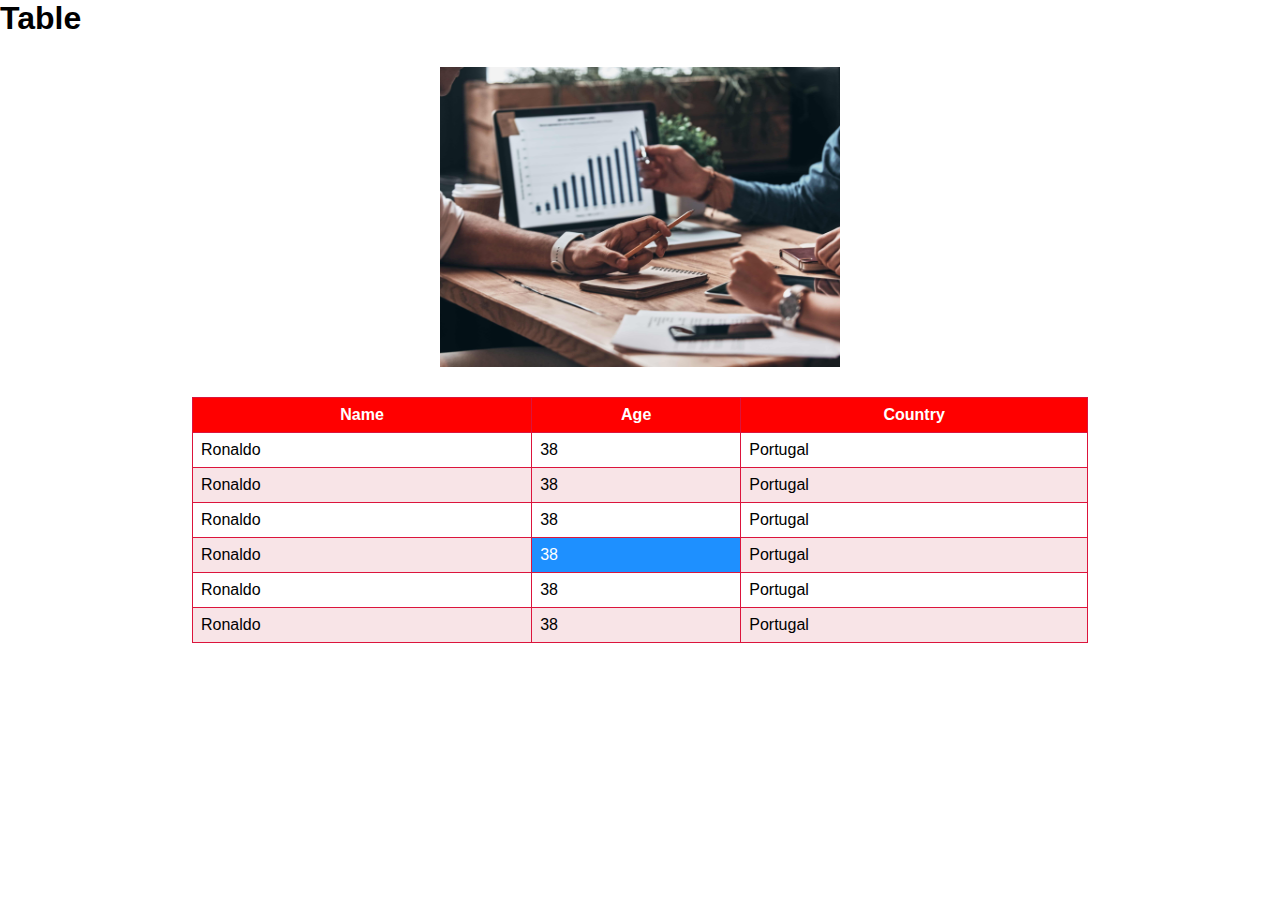
<file: index.html>
<!DOCTYPE html>
<html lang="en">
<head>
    <meta charset="UTF-8">
    <meta http-equiv="X-UA-Compatible" content="IE=edge">
    <meta name="viewport" content="width=device-width, initial-scale=1.0">
    <title>Document</title>
    <link rel="stylesheet" href="./style.css">
</head>
<body>
    <h1>Table</h1>
    <div class="box"></div>
    <table class="table">
        <thead>
            <tr>
                <th>Name</th>
                <th>Age</th>
                <th>Country</th>
            </tr>
        </thead>
        <tbody>
            <tr>
                <td>Ronaldo</td>
                <td>38</td>
                <td>Portugal</td>
            </tr>
            <tr>
                <td>Ronaldo</td>
                <td>38</td>
                <td>Portugal</td>
            </tr>
            <tr>
                <td>Ronaldo</td>
                <td>38</td>
                <td>Portugal</td>
            </tr>
            <tr>
                <td>Ronaldo</td>
                <td>38</td>
                <td>Portugal</td>
            </tr>
            <tr>
                <td>Ronaldo</td>
                <td>38</td>
                <td>Portugal</td>
            </tr>
            <tr>
                <td>Ronaldo</td>
                <td>38</td>
                <td>Portugal</td>
            </tr>
        </tbody>
    </table>
</body>
</html>
</file>
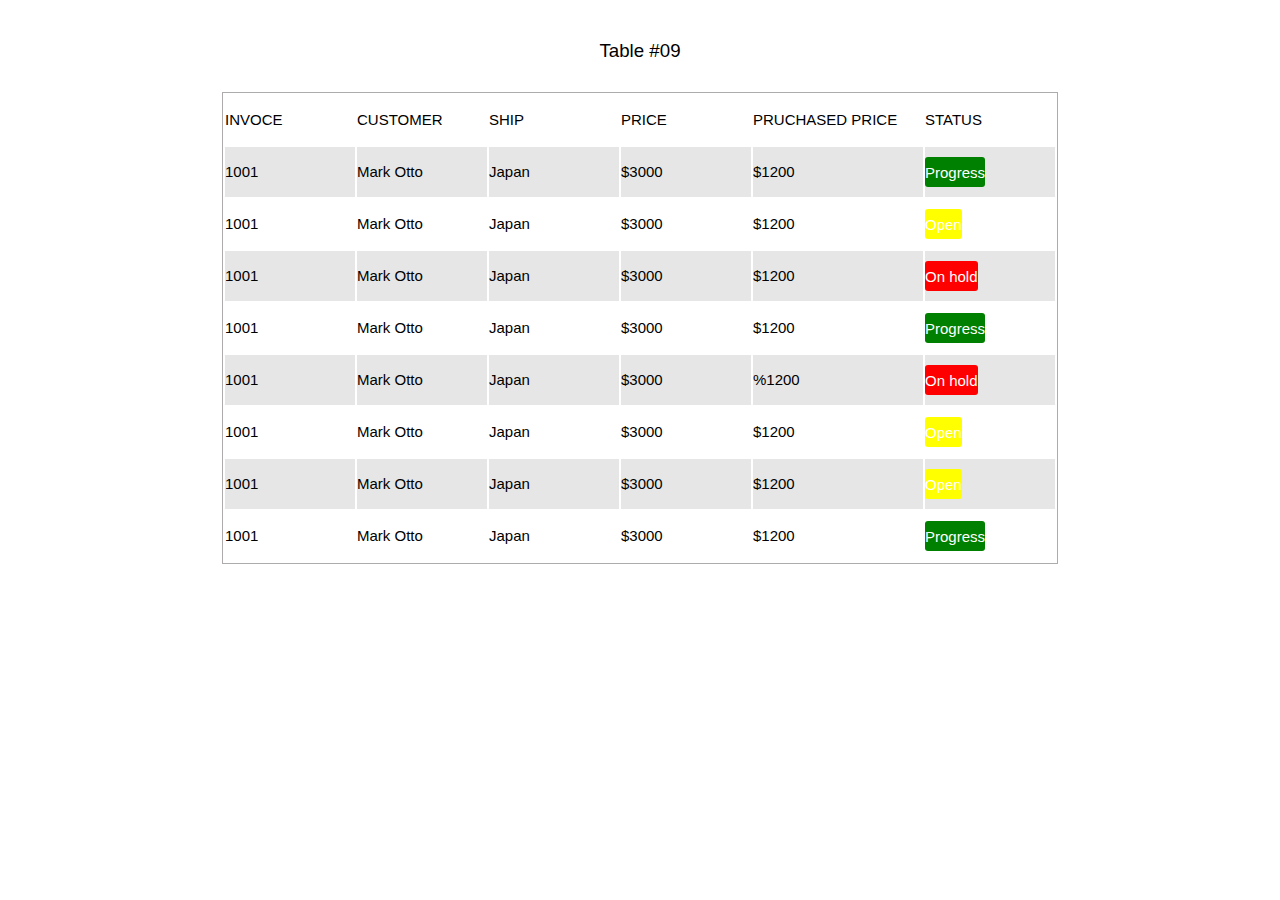
<file: hw.html>
<!DOCTYPE html>
<html lang="en">
<head>
    <meta charset="UTF-8">
    <meta http-equiv="X-UA-Compatible" content="IE=edge">
    <meta name="viewport" content="width=device-width, initial-scale=1.0">
    <title>Document</title>
    <link rel="stylesheet" href="./hw.css">
</head>
<body>
    <h3 class="title">Table #09</h3>
    <table class="table">
        <tbody>
            <tr>
                <td><span>INVOCE</span></td>
                <td><span>CUSTOMER</span></td>
                <td><span>SHIP</span></td>
                <td><span>PRICE</span></td>
                <td><span>PRUCHASED PRICE</span></td>
                <td><span>STATUS</span></td>
            </tr>
            <tr>
                <td><span>1001</span></td>
                <td><span>Mark Otto</span></td>
                <td><span>Japan</span></td>
                <td><span>$3000</span></td>
                <td><span>$1200</span></td>
                <td><button><span>Progress</span></button></td>
            </tr>
            <tr>
                <td><span>1001</span></td>
                <td><span>Mark Otto</span></td>
                <td><span>Japan</span></td>
                <td><span>$3000</span></td>
                <td><span>$1200</span></td>
                <td><button><span>Open</span></button></td>
            </tr>
            <tr>
                <td><span>1001</span></td>
                <td><span>Mark Otto</span></td>
                <td><span>Japan</span></td>
                <td><span>$3000</span></td>
                <td><span>$1200</span></td>
                <td><button><span>On hold</span></button></td>
            </tr>
            <tr>
                <td><span>1001</span></td>
                <td><span>Mark Otto</span></td>
                <td><span>Japan</span></td>
                <td><span>$3000</span></td>
                <td><span>$1200</span></td>
                <td><button><span>Progress</span></button></td>
            </tr>
            <tr>
                <td><span>1001</span></td>
                <td><span>Mark Otto</span></td>
                <td><span>Japan</span></td>
                <td><span>$3000</span></td>
                <td><span>%1200</span></td>
                <td><button><span>On hold</span></button></td>
            </tr>
            <tr>
                <td><span>1001</span></td>
                <td><span>Mark Otto</span></td>
                <td><span>Japan</span></td>
                <td><span>$3000</span></td>
                <td><span>$1200</span></td>
                <td><button><span>Open</span></button></td>
            </tr>
            <tr>
                <td><span>1001</span></td>
                <td><span>Mark Otto</span></td>
                <td><span>Japan</span></td>
                <td><span>$3000</span></td>
                <td><span>$1200</span></td>
                <td><button><span>Open</span></button></td>
            </tr>
            <tr>
                <td><span>1001</span></td>
                <td><span>Mark Otto</span></td>
                <td><span>Japan</span></td>
                <td><span>$3000</span></td>
                <td><span>$1200</span></td>
                <td><button><span>Progress</span></button></td>
            </tr>
        </tbody>
    </table>
</body>
</html>
</file>
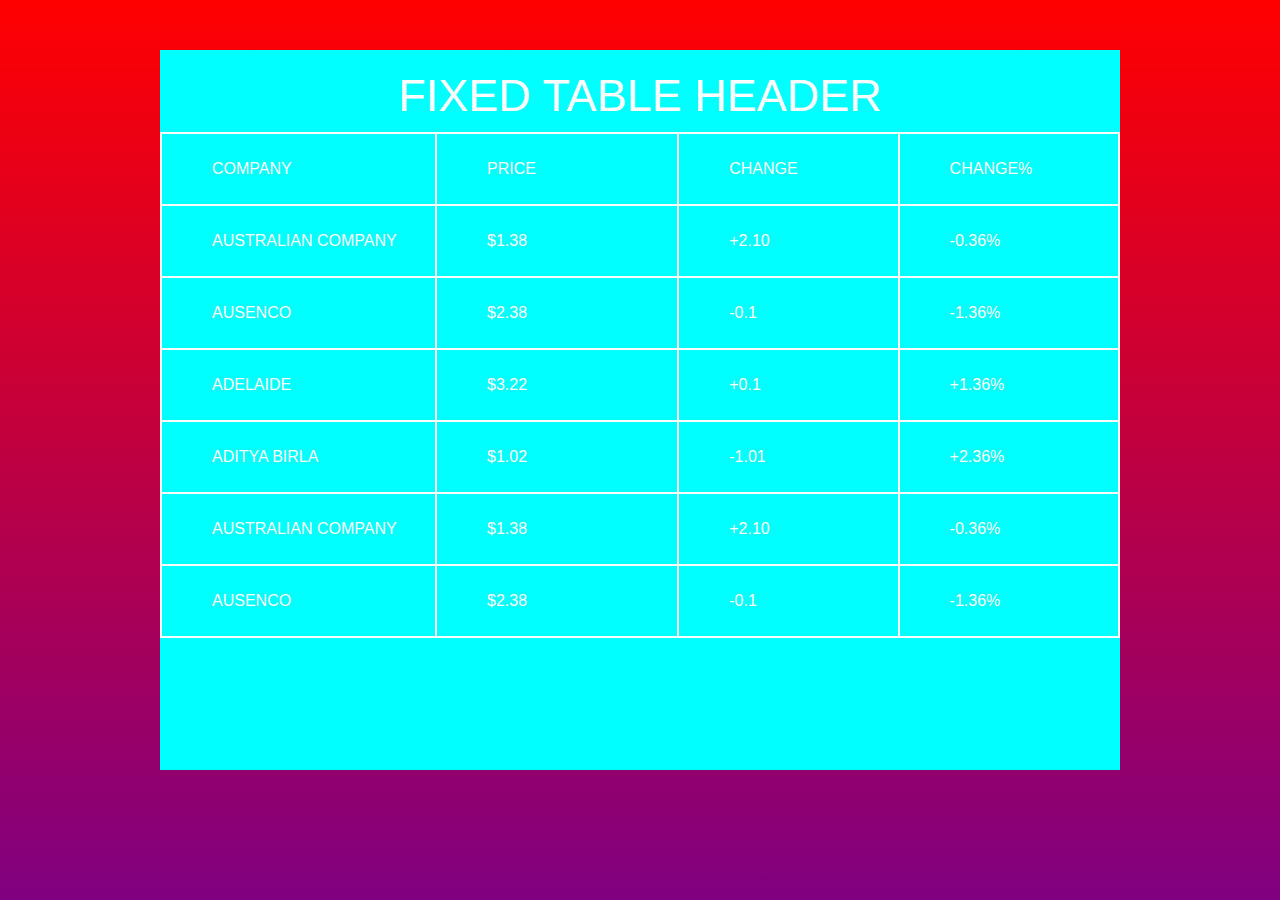
<file: hw2.html>
<!DOCTYPE html>
<html lang="en">
<head>
    <meta charset="UTF-8">
    <meta http-equiv="X-UA-Compatible" content="IE=edge">
    <meta name="viewport" content="width=device-width, initial-scale=1.0">
    <title>Document</title>
    <link rel="stylesheet" href="./hw2.css">
</head>
<body>
    <div class="non-body">
        <div class="main">
            <h1 class="title">FIXED TABLE HEADER</h1>
            <table class="table">
                <tbody>
                    <tr>
                        <td><span>COMPANY</span></td>
                        <td><span>PRICE</span></td>
                        <td><span>CHANGE</span></td>
                        <td><span>CHANGE%</span></td>
                    </tr>
                    <tr>
                        <td><span>AUSTRALIAN COMPANY</span></td>
                        <td><span>$1.38</span></td>
                        <td><span>+2.10</span></td>
                        <td><span>-0.36%</span></td>
                    </tr>
                    <tr>
                        <td><span>AUSENCO</span></td>
                        <td><span>$2.38</span></td>
                        <td><span>-0.1</span></td>
                        <td><span>-1.36%</span></td>
                    </tr>
                    <tr>
                        <td><span>ADELAIDE</span></td>
                        <td><span>$3.22</span></td>
                        <td><span>+0.1</span></td>
                        <td><span>+1.36%</span></td>
                    </tr>
                    <tr>
                        <td><span>ADITYA BIRLA</span></td>
                        <td><span>$1.02</span></td>
                        <td><span>-1.01</span></td>
                        <td><span>+2.36%</span></td>
                    </tr><tr>
                        <td><span>AUSTRALIAN COMPANY</span></td>
                        <td><span>$1.38</span></td>
                        <td><span>+2.10</span></td>
                        <td><span>-0.36%</span></td>
                    </tr>
                    <tr>
                        <td><span>AUSENCO</span></td>
                        <td><span>$2.38</span></td>
                        <td><span>-0.1</span></td>
                        <td><span>-1.36%</span></td>
                    </tr>
                </tbody>
            </table>
        </div>
    </div>
</body>
</html>
</file>
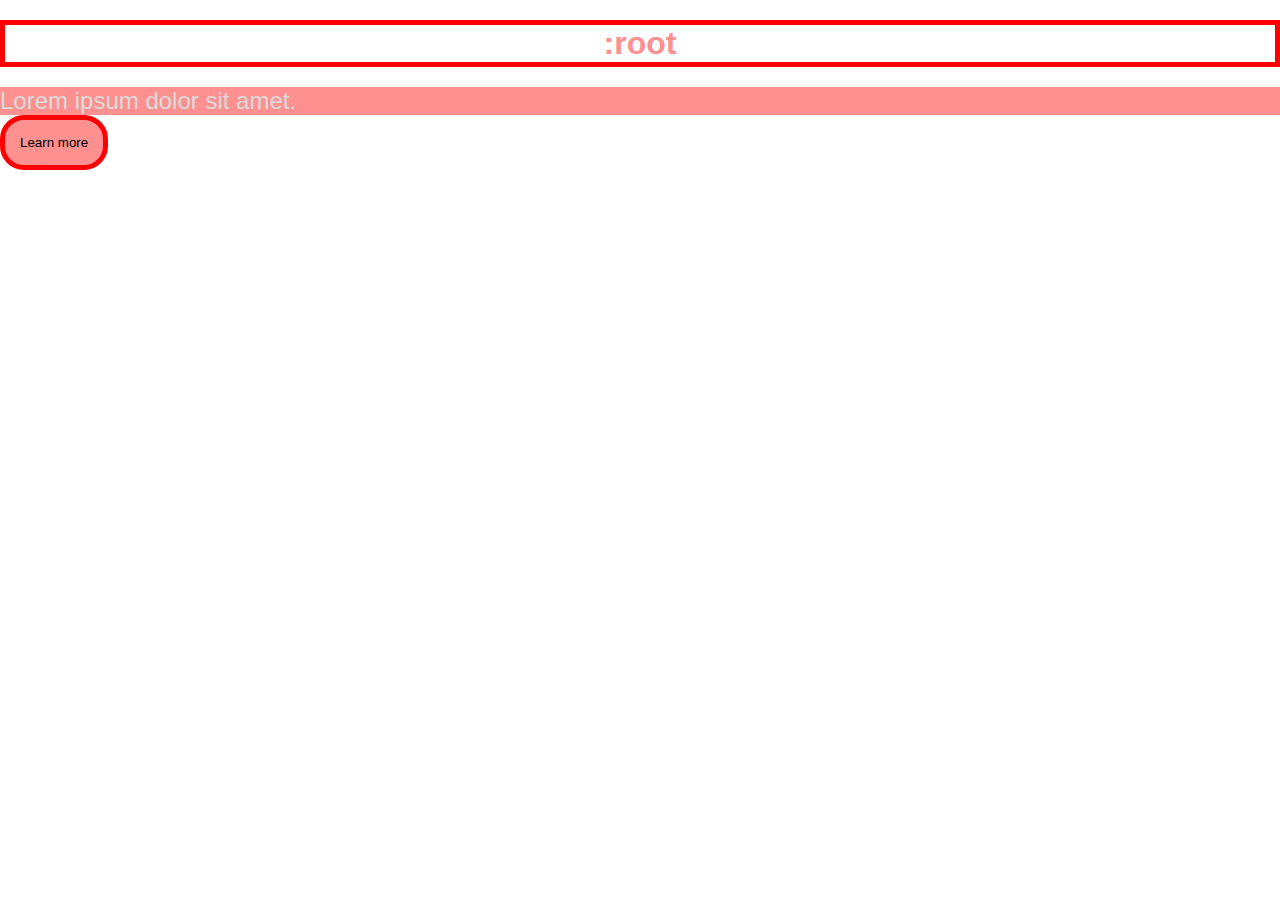
<file: main.html>
<!DOCTYPE html>
<html lang="en">
<head>
    <meta charset="UTF-8">
    <meta http-equiv="X-UA-Compatible" content="IE=edge">
    <meta name="viewport" content="width=device-width, initial-scale=1.0">
    <title>Document</title>
    <link rel="stylesheet" href="./main.css">
</head>
<body>
    <h1 class="title">:root</h1>

    <p class="desc">Lorem ipsum dolor sit amet.</p>

    <button class="btn">Learn more</button>
    
    
</body>
</html>
</file>
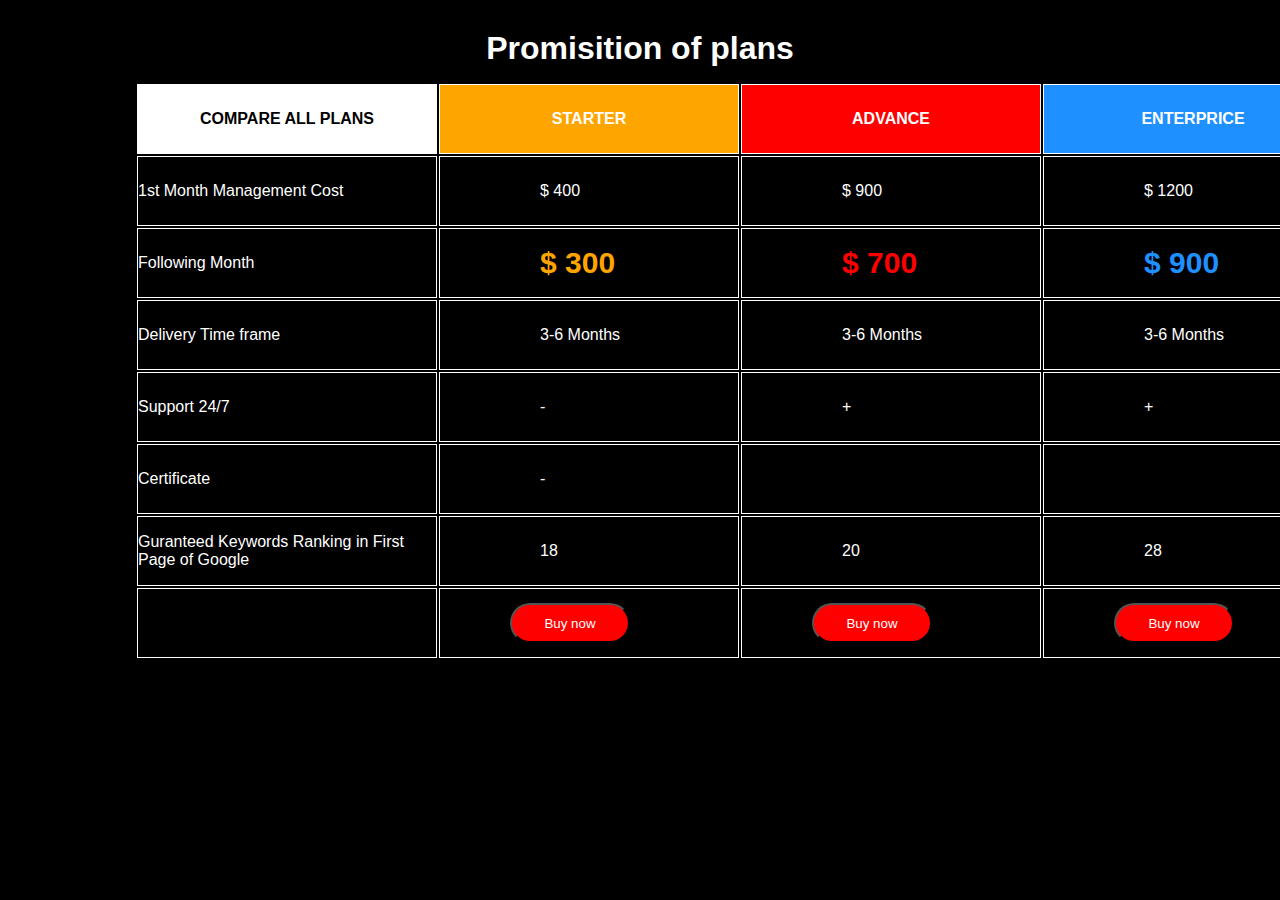
<file: plus.html>
<!DOCTYPE html>
<html lang="en">
<head>
    <meta charset="UTF-8">
    <meta http-equiv="X-UA-Compatible" content="IE=edge">
    <meta name="viewport" content="width=device-width, initial-scale=1.0">
    <title>Document</title>
    <link rel="stylesheet" href="https://cdnjs.cloudflare.com/ajax/libs/font-awesome/6.1.2/css/all.min.css" integrity="sha512-1sCRPdkRXhBV2PBLUdRb4tMg1w2YPf37qatUFeS7zlBy7jJI8Lf4VHwWfZZfpXtYSLy85pkm9GaYVYMfw5BC1A==" crossorigin="anonymous" referrerpolicy="no-referrer" />
    <link rel="stylesheet" href="./plus.css">
</head>
<body>
    <h1 class="title">Promisition of plans</h1>
    <table class="table">
        <thead>
            <tr>
                <th>COMPARE ALL PLANS</th>
                <th>STARTER</th>
                <th>ADVANCE</th>
                <th>ENTERPRICE</th>
            </tr>
        </thead>
        <tbody>
            <tr>
                <td>1st Month Management Cost</td>
                <td><span>$ 400</span></td>
                <td><span>$ 900</span></td>
                <td><span>$ 1200</span></td>
            </tr>
            <tr>
                <td>Following Month</td>
                <td><span>$ 300</span></td>
                <td><span>$ 700</span></td>
                <td><span>$ 900</span></td>
            </tr>
            <tr>
                <td>Delivery Time frame</td>
                <td><span>3-6 Months</span></td>
                <td><span>3-6 Months</span></td>
                <td><span>3-6 Months</span></td>
            </tr>
            <tr>
                <td>Support 24/7</td>
                <td><span>-</span></td>
                <td><span>+</span></td>
                <td><span>+</span></td>
            </tr>
            <tr>
                <td>Certificate</td>
                <td><span>-</span></td>
                <td><span></span></td>
                <td><span></span></td>
            </tr>
            <tr>
                <td>Guranteed Keywords Ranking in First Page of Google</td>
                <td><span>18</span></td>
                <td><span>20</span></td>
                <td><span>28</span></td>
            </tr>
            <tr>
                <td></td>
                <td><button class="btn"><p>Buy now</p></button></td>
                <td><button class="btn"><p>Buy now</p></button></td>
                <td><button class="btn"><p>Buy now</p></button></td>
            </tr>
        </tbody>
    </table>
</body>
</html>
</file>
<file: style.css>
*{
    margin: 0;
    padding: 0;
    box-sizing: border-box;
    font-family: sans-serif;
}
.table{
    width: 70%;
    margin: auto;
    border-collapse: collapse;
}
.table th,
.table td{
    border:1px solid crimson;
    padding: 8px;
}
.table th{
    background-color: rgb(255, 0, 0);
    color: #fff;
}
/* odd = har toq child ga */
/* even = har juft childga */
.table tbody tr:nth-child(even){
    background-color: rgb(248, 228, 231);
}
.table tbody tr:nth-child(4) td:nth-child(2){
    background-color: dodgerblue;
    color: #fff;
}

.box{
    width: 400px;
    height: 300px;
    background: url("./ey-fn-12-sources-of-finance-for-entrepreneurs.jpg") no-repeat center/cover;
    margin: 30px auto;
     position: relative;
    overflow: hidden;
}
.box::before{
    content:"";
    position: absolute;
    top: 0;
    right:-50%;

    width: 50%;
    height: 100%;
    background: #00000083;
    transition: .5s;
    

}
.box:hover::before{
    right: 0%;
}

.box::after{
    content:"";
    position: absolute;
    top: 0;
    left: -50%;

    width: 50%;
    height: 100%;
    background-color: #00000083;
    transition: .5s;
    
}
.box:hover::after{
    left: 0%;
}
</file>
<file: hw.css>
*{
    margin: 0;
    padding: 0;
    box-sizing: border-box;
    font-family: sans-serif;
}
.title{
    text-align: center;
    padding-top: 40px;
    font-weight: 300;
    margin-bottom: 30px;
}
.table{
    border: 0.1px solid rgb(173, 171, 171);
    margin: auto;
}
.table tr td{
    width: 130px;
    height: 50px;
}
.table tr button{
    height: 30px;
}
.table tr:nth-child(2) td button{
    background-color: green;
    color:white;
    border:none;
    border-radius: 3px;
}
.table tr:nth-child(3) td button{
    background-color: yellow;
    color:white;
    border:none;
    border-radius: 3px;
}
.table tr:nth-child(4) td button{
    background-color: red;
    color:white;
    border:none;
    border-radius: 3px;
}
.table tr:nth-child(5) td button{
    background-color: green;
    color:white;
    border:none;
    border-radius: 3px;
}
.table tr:nth-child(6) td button{
    background-color: red;
    color:white;
    border:none;
    border-radius: 3px;
}
.table tr:nth-child(7) td button{
    background-color: yellow;
    color:white;
    border:none;
    border-radius: 3px;
}
.table tr:nth-child(8) td button{
    background-color: yellow;
    color:white;
    border:none;
    border-radius: 3px;
}
.table tr:nth-child(9) td button{
    background-color: green;
    color:white;
    border:none;
    border-radius: 3px;
}
.table tr:nth-child(even){
    width: 200px;
    height: 50px;
    background-color: #e6e6e6;
}
.table tr:nth-child(1) td:nth-child(5){
    width: 170px;
    height: 50px;
}
.table tr td span{
    font-weight: 300;
    font-size: 15px;
}
</file>
<file: hw2.css>
*{
    margin: 0;
    padding: 0;
    box-sizing: border-box;
    font-family: sans-serif;
}
.non-body{
    background: linear-gradient(red, purple);
    width: 100%;
    height: 100vh;
    padding-top: 50px;
}
.main{
    width: 75%;
    height: 80vh;
    background-color: aqua;
    margin: auto;
}
.title{
    text-align: center;
    padding-top: 20px;
    color: #fff;
    font-size: 45px;
    font-weight: 300;
    margin-bottom: 10px;
}
.table{
    width: 100%;
    background-color:#fff;
    border-style: hidden;
}
.table tbody tr td{
    width: 200px;
    height: 70px;
    background-color: aqua;
    color:#fff;
}
.table tbody tr td span{
    color:#fff;
    padding-left: 50px;
}
.table tbody tr td:nth-child(1){
    width: 250px;
    height: 70px;
    background-color: aqua;
    color:#fff;
}
.table tbody tr td:nth-child(2){
    width: 220px;
    height: 70px;
    background-color: aqua;
    color:#fff;
}
</file>
<file: main.css>
*{
    margin: 0;
    padding: 0;
    box-sizing: border-box;
    font-family: sans-serif;
}
:root{
    --qizil:#ff9090;
    --oq:#dcdcdc;
    --size:24px;
    --border:5px solid red;
}

.title{
    margin: 20px auto;
    text-align: center;
    color: var(--qizil);
    border: var(--border);
}
.desc{
    background-color: var(--qizil);
    color:var(--oq);
    font-size: var(--size);
}
.btn{
    background-color: var(--qizil);
    padding: 15px;
    border-radius: var(--size);
    border: var(--border);
}
</file>
<file: plus.css>
*{
    margin: 0;
    padding: 0;
    box-sizing: border-box;
    font-family: sans-serif;
}
body{
    background-color: rgb(0, 0, 0);
}
.title{
    color: white;
    text-align: center;
    padding-top: 30px;
    margin-bottom: 15px;
}
.table tbody tr td{
    color: white;
    border: 1px solid white;
    border-collapse: collapse;
    width: 300px;
    height: 70px;
    transform: translateX(135px);
}
.table thead tr th{
    color: white;
    border: 1px solid white;
    border-collapse: collapse;
    width: 300px;
    height: 70px;
    transform: translateX(135px);
}
.table thead tr th:nth-child(1){
    background-color:#fff ;
    color: black;
}
.table thead tr th:nth-child(2){
    background-color:orange;
}
.table thead tr th:nth-child(3){
    background-color:red;
}
.table thead tr th:nth-child(4){
    background-color:dodgerblue ;
}
.table tbody tr td span{
    margin-left: 100px;
}
.table tbody tr:nth-child(2) td:nth-child(2){
    margin-left: 100px;
    color: orange;
    font-size: 30px;
    font-weight: 700;
}
.table tbody tr:nth-child(2) td:nth-child(3){
    margin-left: 100px;
    color: red;
    font-size: 30px;
    font-weight: 700;
}
.table tbody tr:nth-child(2) td:nth-child(4){
    margin-left: 100px;
    color: dodgerblue;
    font-size: 30px;
    font-weight: 700;
}
.table tr td button{
    margin-left: 70px;
    width: 120px;
    height: 40px;
    background-color: red;
    color: #fff;
    border-radius: 20px;
}
</file>
